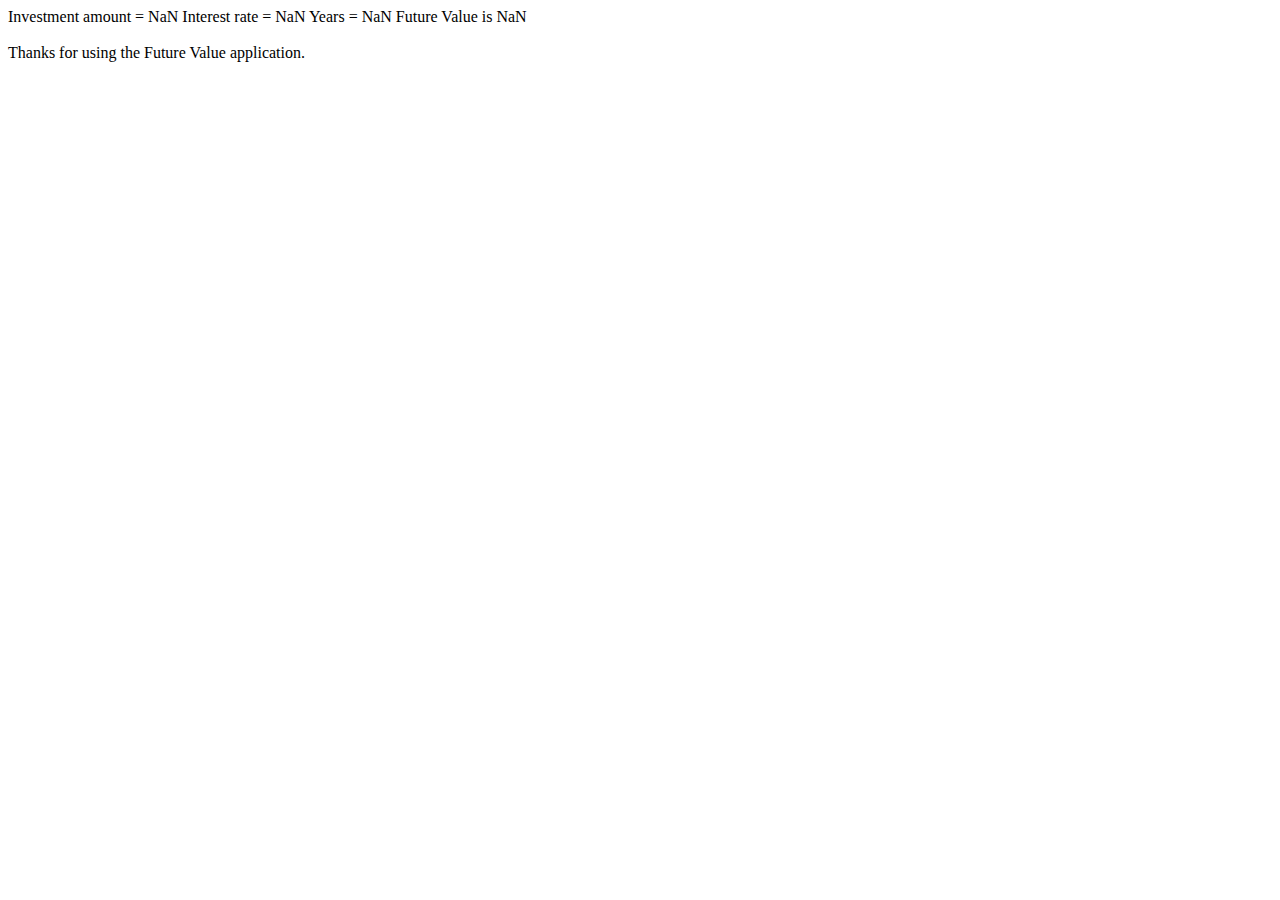
<file: future_value.html>
<!DOCTYPE html>
<html lang="en">
<head>
 <meta charset="UTF-8">	
    <title>Future Value Calculator</title>
   <script>
	   
	var investment = prompt("Enter investment amount as xxxxx.xx", 20000);
		investment = parseFloat(investment);
		var rate = prompt("Enter interest rate as xx.x", 8.5);
		rate = parseFloat(rate);
		var years = prompt("Enter number of years", 20);
		years = parseInt(years);
		
futureValue = investment;
		for (var i = 1; i <= years; i++ ) {
futureValue = futureValue + (futureValue * rate / 100);
		}
futureValue = parseInt(futureValue);   
	</script>
	<style>
	  font-family: Arial, Helvetica, sans-serif;
            background-color: white;
            margin: 0 auto;
            width: 500px;
            padding: 0 1em .5em;
            border: 3px solid blue;
	</style>
</head>
<body>
    <main>
    	<script>
			document.write("Investment amount = " + investment);
			document.write(" Interest rate = " + rate);
			document.write(" Years = " + years);
			document.write(" Future Value is " + futureValue + "<br><br>");
        </script>
        Thanks for using the Future Value application.
    </main>
</body>
</html>
</file>
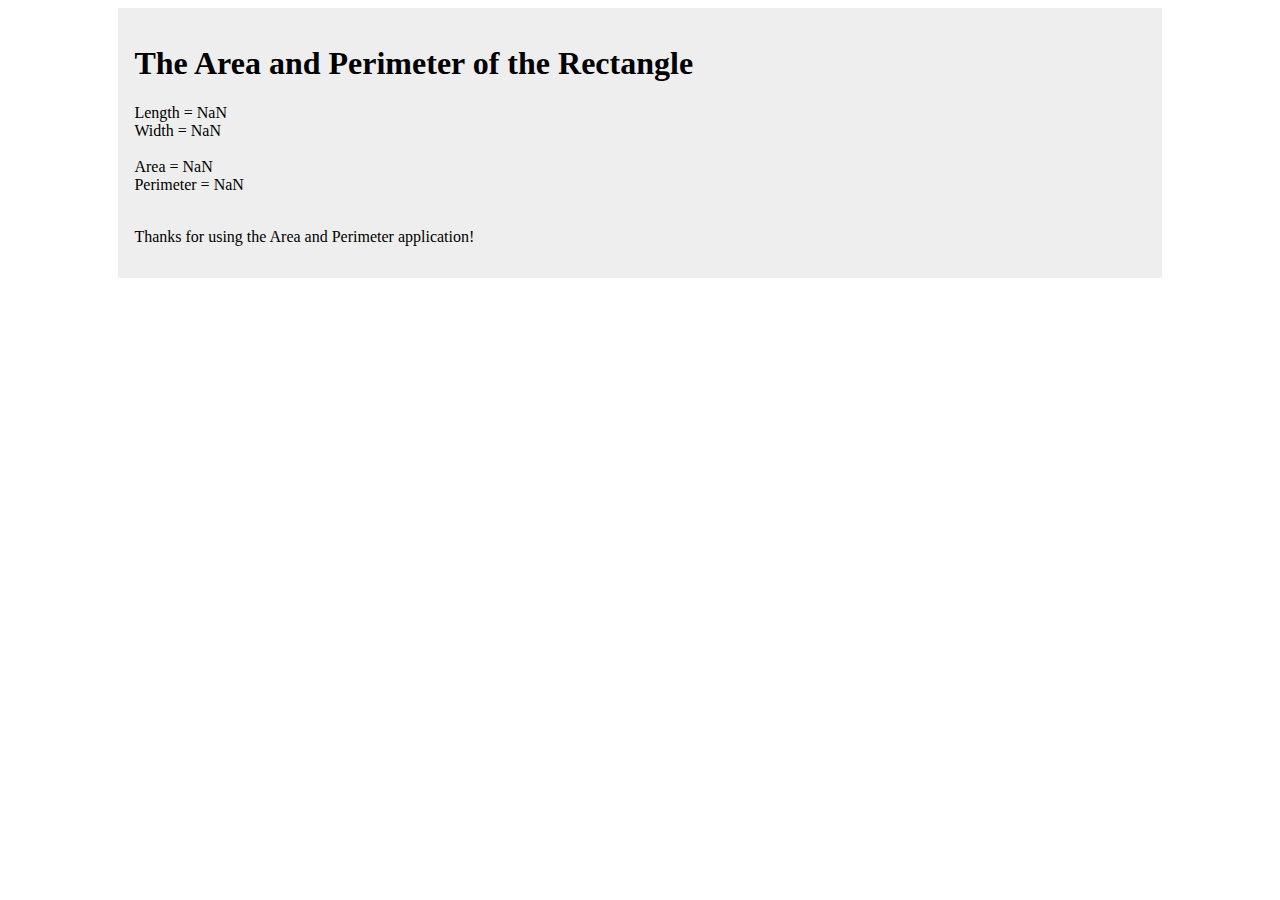
<file: rectangle.html>
<!DOCTYPE html>
<html lang="en"></html>
<head>
<meta charset="UTF-8">
<title>Calculate Area and Perimeter</title>	
<style>
	main { width: 80%;
	      margin: 0 auto;
		  background-color: #eee;
		padding: 1em;}
	</style>
	<script>
      // object: window, document, console
	//method(): something an object can do such as window.console.log
	var length = prompt ("Enter length");
	length = parseFloat(length);
	var width = prompt("Enter width");
	width = parseFloat(width);
	var area = length * width;
	var perimeter =(2 * length) + (2 * width);
	</script>
	</head>
	<body>
		<main>
		<script>
	document.write("<h1>The Area and Perimeter of the Rectangle</h1>" +
	 "Length = " + length + "<br>" +
	"Width = " + width + "<br><br>" +
	"Area = " + area + "<br>" +
	"Perimeter = " + perimeter + "<br><br>");		
			</script>
	<p>Thanks for using the Area and Perimeter application!</p>			
		</main>
	</body>
</file>
